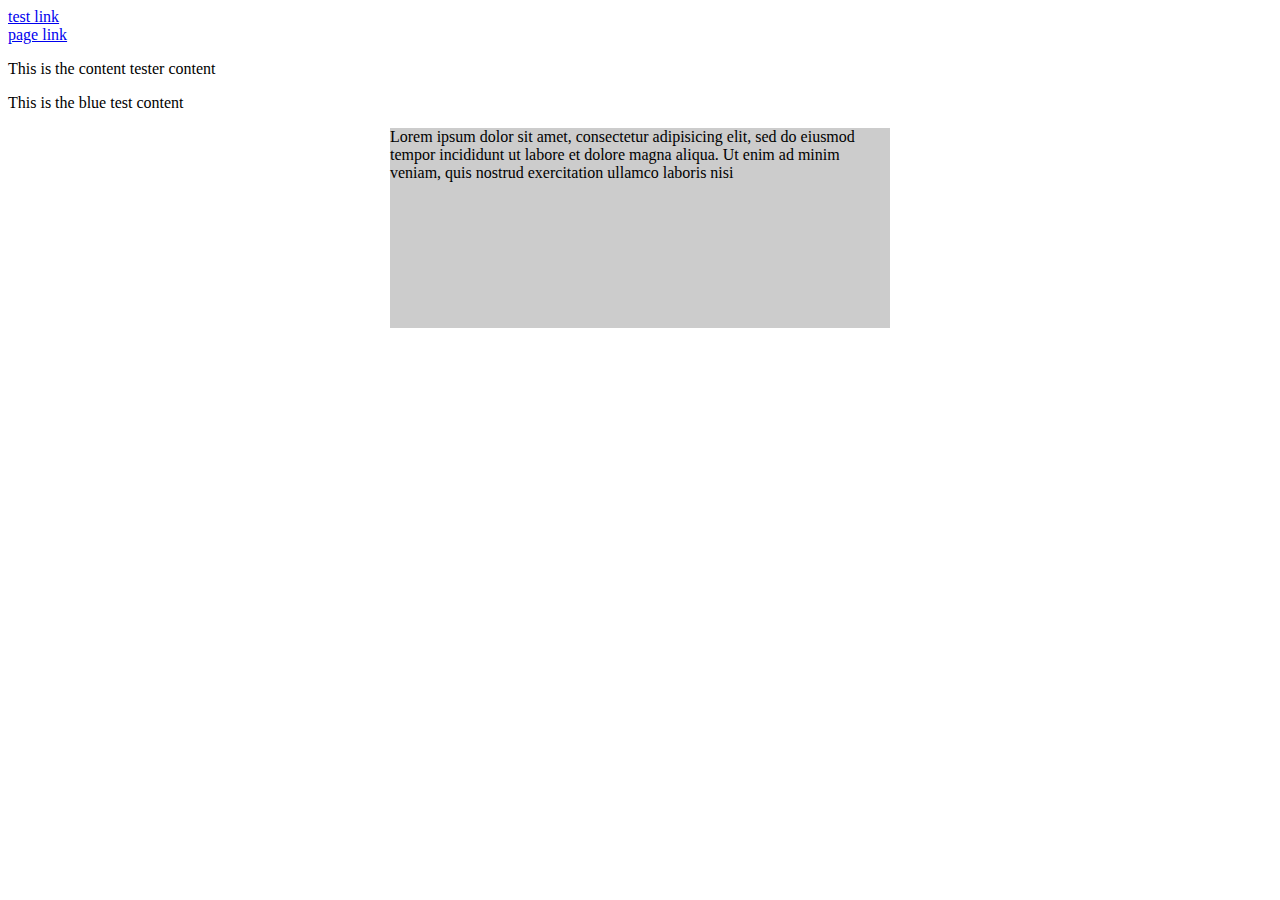
<file: index.html>
<!DOCTYPE html PUBLIC "-//W3C//DTD XHTML 1.0 Strict//EN" "http://www.w3.org/TR/xhtml1/DTD/xhtml1-strict.dtd">
<html xmlns="http://www.w3.org/1999/xhtml" xml:lang="en-au" lang="en-au" dir="ltr">
        <head>
                <meta http-equiv="Content-Type" content="text/html; charset=utf-8" />

    <link type="text/css" rel="stylesheet" href="ajax-content-plugin.css" />
    <script src=' https://ajax.googleapis.com/ajax/libs/jquery/1.7.2/jquery.min.js ' type='text/javascript'></script>
    <script src='ajax-content-plugin.js' type='text/javascript'></script>
    <script type='text/javascript'>
      $(document).ready(function() {
/***********************************************************************/     
/*******************************CONTENTS********************************/      
/***********************************************************************/

/* 1. Introduction
 * 2. Plugin Configuration
 * 3. Callbacks
 * 4. Plugin Examples
 */

/***********************************************************************/     
/****************************1 INTRODUCTION*****************************/      
/***********************************************************************/

/* This plugin was designed to make it easier to retrieve, place and manipulate   
 * specific content, whether it comes from a local source (it's on the current page)
 * or whether it comes from a remote source (it's on an external page). It
 * adds the capacity to automatically place this content into a modal or to place it relative
 * to a specified div (for example, below it, above it, to its left, or to its right).
 *
 * The plugin takes a selector (which can be a link or any div on the current page)
 * and allows you to reconfigure its default behaviour. You can easily specify
 * how this behaviour should trigger (for example, on hover or click). You can
 * specify which content it should move into a modal, or which div this content should
 * appear beside. 
 *
 * For remote content, the plugin makes an AJAX call and retrieves the element of
 * your choice (this is specifed in the 'child_element' option). It can likewise be
 * placed into either a modal or a specified target.
 */

/***********************************************************************/     
/*************************2 PLUGIN CONFIGURATION************************/      
/***********************************************************************/

/* 1) Take a selector of your choice and add .ajax_content() to it.
 * Example: $('#selector').ajax_content();   
 *
 * 2) To trigger the event on click or hover, set the necessary option with trigger_event.
 * Example: triger_event : 'click'
 * 
 * 3) When working with local content (repositioning divs on the current page), use
 * source_element to specify the the div that will be manipulated by the plugin.
 * Example: source_element : '#source-tester'
 *
 * 4) To specify where you want this source_element to appear, use target_element.
 * If target_element is not set, the plugin will assume you want this source_element
 * to appear within a modal and will consequently perform this action for you.
 * Example A: target_element : '#content-target' (places source_element within #content-target)
 * Example B: target_element : '' (or not set) (places source_element within a modal)
 *
 * 5) To specify where the source_element should be anchored, use the anchor config settings.
 * You can set the div source_element should be anchored to with 'element'. And you can set its
 * postition relative to this div with 'position'. 
 * Example: anchor:  {element : '#anchor-tester', position : 'right'}
 * Tips: there are other options you can pass in here, such as offset, that can be found in the .js file,
 * with accompanying helper text beside each one to explain their purpose
 *
 * 6) When working with remote content (extracting divs from an external page and placing
 * them on the current page), specify the div you want to extract with the child_element option.
 * Example: child_element: '#main'
 * Tips: You can specify the exact url that contains this content with the 'url' option, otherwise 
 * ajax_content will automatically take the 'href' as the url if your selector is a link.
 *
 * 7) When placing remote content into a modal, a target area or around an anchor, follow the
 * same steps that accompany local content for this functionality
 *
 * 8) A spinner is automatically produced and centred with the javaScript when making
 * an AJAX call. You can supply your own spinner. Simply change the AJAX content CSS to point
 * to your spinner and set its width and height. You don't need to do anything else, as the
 * JavaScript will automatically work with these new dimensions to centre it. Likewise, you only 
 * need to change the width and height of the modal in the CSS - the plugin will automatically 
 * centre it no matter what its dimensions may be.
 */
 
/***********************************************************************/     
/*****************************3 CALLBACKS*******************************/      
/***********************************************************************/

/* You have several options for making callbacks after a particular event has fired. The following events are
 * available for manipulation:
 *    
 * 1) init - this event is triggered on initialisation of the plugin - in other words, whenever someone clicks or hovers
 * over your link that manipulates the local or remote content
 *
 * 2) ajaxContentRemoteData - this event is triggered whenever a successful AJAX call has been completed
 *
 * 3) ajaxContentLocalContent - this event is triggered after local content has been moved on the page
 *
 * 4) ajaxContentModalClose - this event is triggered after a user has closed the modal
 *
 * 5) ajaxContentModal - this event is triggered after a modal appears on the page
 *
 */

/***********************************************************************/     
/*************************4 PLUGIN CONFIGURATION************************/      
/***********************************************************************/

/* Download index.html, page.html, images, css and the plugin itself. Then use the examples 
 * below as examples for all 6 scenarios that are possible with this plugin. 
 */

/*---------------------------------------------------------------------*/        
/*---------------------------REMOTE CONTENT----------------------------*/
/*---------------------------------------------------------------------*/
        
        // EXAMPLE 1: Position remote content within a modal, automatically taking the href of the a link as the url
        /*
        $('#page-link a').ajax_content({ 
          child_element:   '#main',
          trigger_event:   'click'
          
        });
        */
        
        // EXAMPLE 2: Position remote content within a non-modal
        
        /*
        $('#page-link a').ajax_content({ 
          child_element:   '#main',
          target_element:  '#content-target',
          trigger_event:   'click',
          
        });
        */
        
        // EXAMPLE 3: Position remote content within a non-modal and anchor it
        
        /*
        $('#page-link a').ajax_content({ 
          child_element:   '#main',
          target_element:  '#content-target',
          trigger_event:   'click',
          anchor:  {element : '#anchor-tester', position : 'right'},
        });
        */
        
/*---------------------------------------------------------------------*/     
/*----------------------------LOCAL CONTENT----------------------------*/      
/*---------------------------------------------------------------------*/

        // EXAMPLE 4: Position local content within a non-modal

        /*
        $('#test-link').ajax_content({
          source_element:  '#source-tester',
          target_element:  '#content-target',
          trigger_event:         'click',
        });
        */
        
        // EXAMPLE 5: Position local content within a non-modal and anchor it

        /*
        $('#test-link').ajax_content({
          source_element:  '#source-tester',
          target_element:  '#content-target',
          trigger_event:	 'click',
          anchor:  {element : '#anchor-tester', position : 'right'},
        });
        */
        
        // EXAMPLE 6: Position local content within a modal
        
        /*
        $('#test-link').ajax_content({
          source_element:  '#source-tester',
          trigger_event:	 'click'
          
        });
        */        
        
      });
    </script>
  </head>
  <body>
    <a href='http://google.com' id='test-link'>
      test link
    </a>

    <div id="page-link-wrapper">
    <a href='/page.html' id='page-link'>page link</a>
    </div>


    <div id='source-tester'>
      <p>This is the content tester content</p>
      <p class='blue'>This is the blue test content</p>
    </div>
    <div id='content-tester'>
    </div>
    <div id='content-target'>
      
    </div>
    
    <div id='anchor-tester'>
      <p>Lorem ipsum dolor sit amet, consectetur adipisicing elit, sed do eiusmod tempor incididunt ut labore et dolore magna aliqua. Ut enim ad minim veniam, quis nostrud exercitation ullamco laboris nisi</p>
    </div>
    
  </body>
</html>
</file>
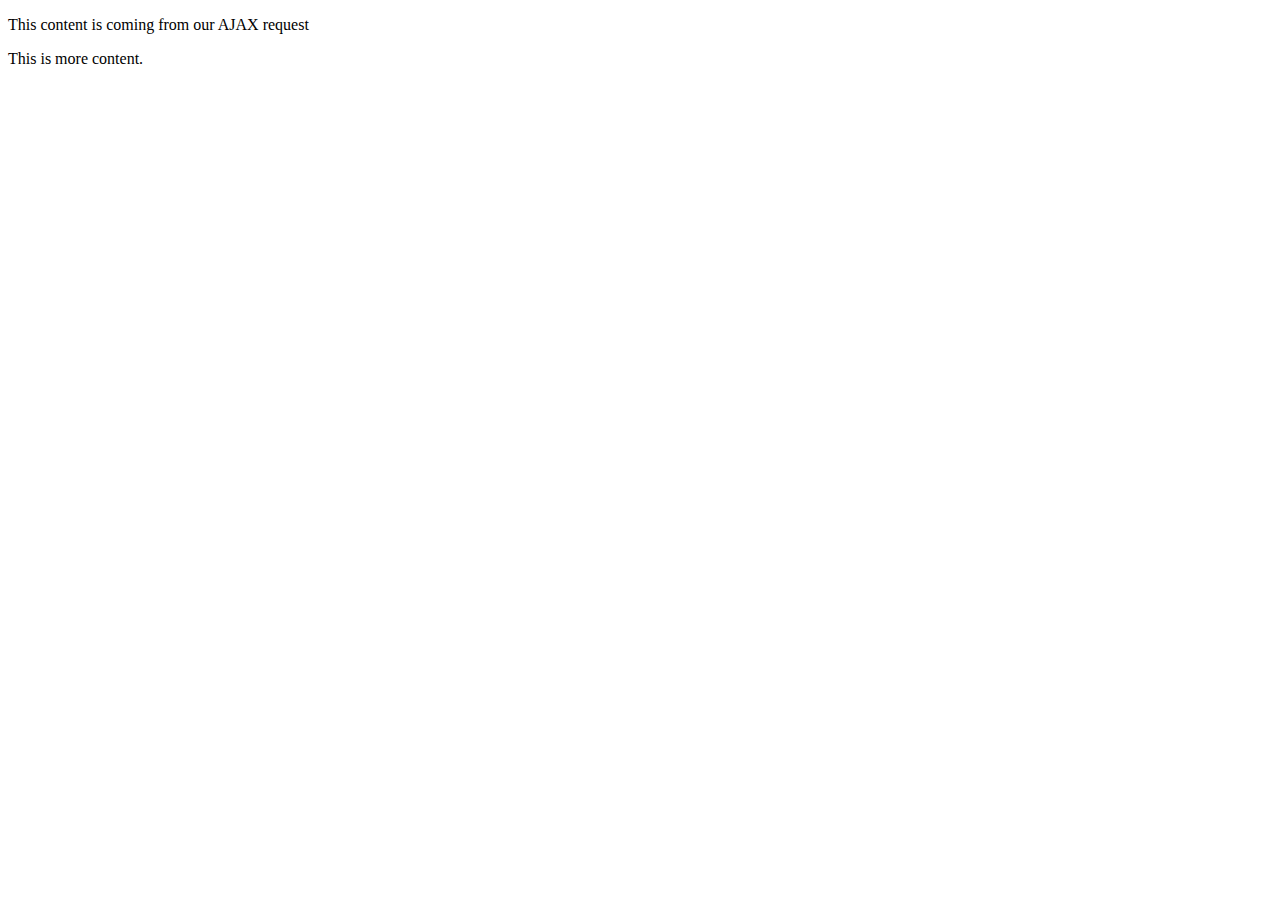
<file: page.html>
<!DOCTYPE html PUBLIC "-//W3C//DTD XHTML 1.0 Strict//EN" "http://www.w3.org/TR/xhtml1/DTD/xhtml1-strict.dtd">
<html xmlns="http://www.w3.org/1999/xhtml" xml:lang="en-au" lang="en-au" dir="ltr">
        <head>
                <meta http-equiv="Content-Type" content="text/html; charset=utf-8" />

    <link type="text/css" rel="stylesheet" href="ajax-content-plugin.css" />
    <script src=' https://ajax.googleapis.com/ajax/libs/jquery/1.7.2/jquery.min.js ' type='text/javascript'></script>
    <script src='ajax-content-plugin.js' type='text/javascript'></script>
   
  </head>
  <body>
    <div id="main">
	<p>This content is coming from our AJAX request</p>
    </div>
		
		<div id="#othercontent">
			<p>This is more content.</p>
		</div>
		
  </body>
</html>
</file>
<file: ajax-content-plugin.css>
#ajax-content-modal {
  position: fixed;
  width: 960px;
  height:600px;
  z-index: 1000;
  background-color: #fff;
  border: 1px solid #000;
  padding: 1em;
  overflow: auto;
}

#ajax-content-overlay {
    position: fixed;
    width: 100%;
    height: 100%;
    background-color: #000;
    top: 0px;
    left: 0px;
    opacity: 0.7;
    filter:alpha(opacity=70);
}

#ajax-content-modal-close {
    cursor: pointer;
    position: fixed;
    height: 35px;
    width: 35px;
    background-color: #000;
    z-index: 1001;
    text-align: center;
    line-height: 35px;
    font-size: 18px;
    border: 1px solid #FFF;
    border-radius: 20px;
    -web-border-radius: 20px;
    -moz-border-radius: 20px;
    color: #FFF;
}

#anchor-tester {
  margin-left:auto;
  margin-right:auto;
  width:500px;
  height:200px;
  background-color:#CCC;
}

#anchor-tester p {
  padding: 0px !important;
  margin: 0pc !important;
}

.ajax-content-spinner-modal {
    background-image: url("../images/ajax-loader.gif");
    background-repeat: no-repeat;
    display: block;
    height: 32px;
    width: 32px;
}

#ajax-content-spinner-wrapper {
  position: absolute;
  top: 0px;
  left: 0px;
  height: 0px;
}

.ajax-content-spinner-non-modal {
    background-image: url("../images/ajax-loader.gif");
    background-repeat: no-repeat;
    display: block;
    height: 32px;
    width: 32px;
}
</file>
